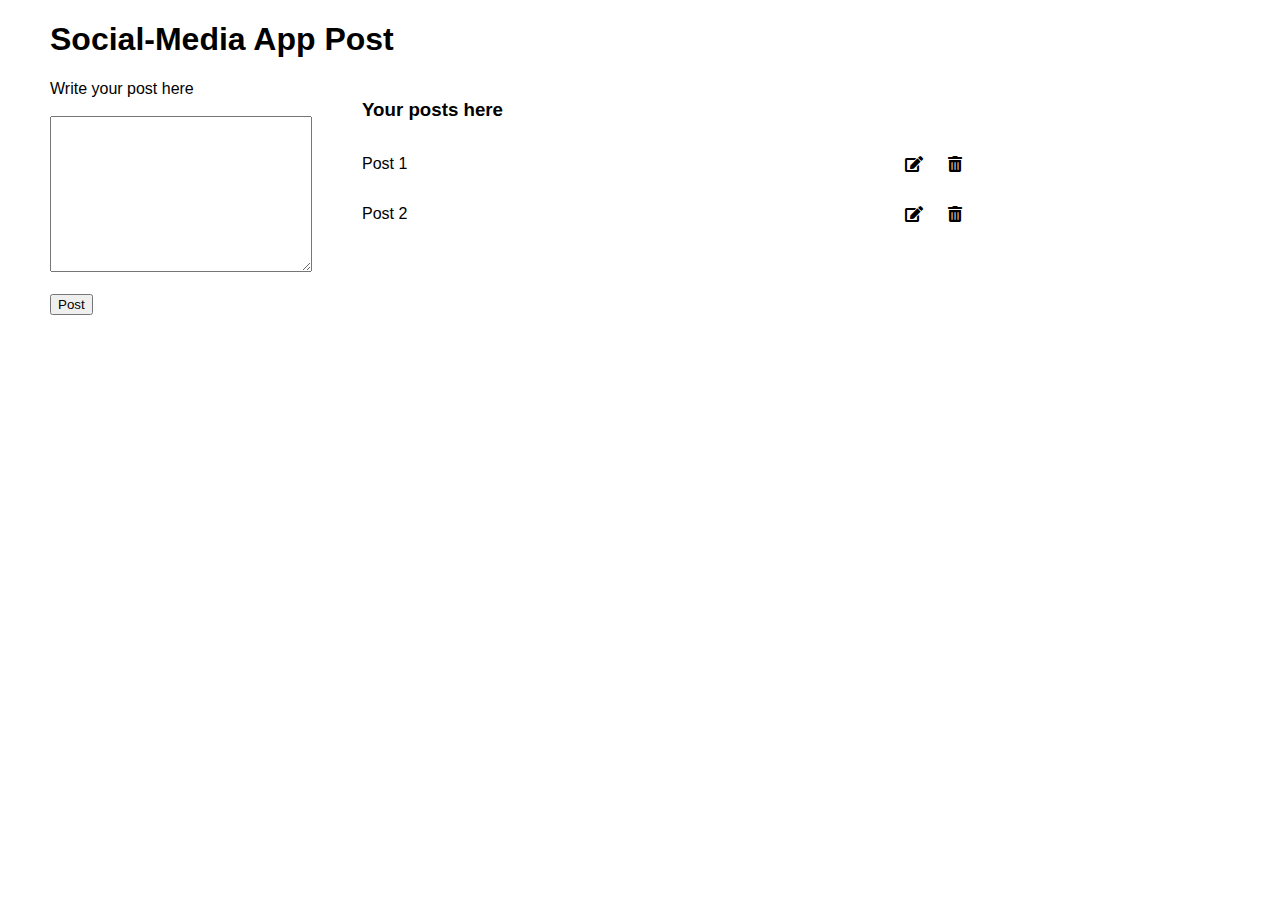
<file: crud-todo/index.html>
<!DOCTYPE html>
<html lang="en">

<head>
    <meta charset="UTF-8">
    <meta http-equiv="X-UA-Compatible" content="IE=edge">
    <meta name="viewport" content="width=device-width, initial-scale=1.0">
    <title>CRUD Basics</title>
    <link rel="stylesheet" href="style.css">
    <link rel="stylesheet" href="https://cdnjs.cloudflare.com/ajax/libs/font-awesome/5.15.4/css/all.min.css" />
</head>

<body>
    <h1>Social-Media App Post</h1>
    <div class="container">
        <div class="left">
            <form id="form">
                <label for="">Write your post here</label>
                <br><br>
                <textarea name="" id="input" cols="30" rows="10"></textarea>
                <br><br>
                <div id="msg"></div>
                <button type="submit">Post</button>
            </form>
        </div>
        <div class="right">
            <h3>Your posts here</h3>
            <div id="posts">
                <div>
                    <p>Post 1</p>
                    <span class="options">
            <i onClick="editPost(this)" class="fas fa-edit"></i>
            <i onClick="deletePost(this)" class="fas fa-trash-alt"></i>
          </span>
                </div>
                <div>
                    <p>Post 2</p>
                    <span class="options">
            <i onClick="editPost(this)" class="fas fa-edit"></i>
            <i onClick="deletePost(this)" class="fas fa-trash-alt"></i>
          </span>
                </div>
            </div>
        </div>
    </div>
</body>
<script src="main.js"></script>

</html>
</file>
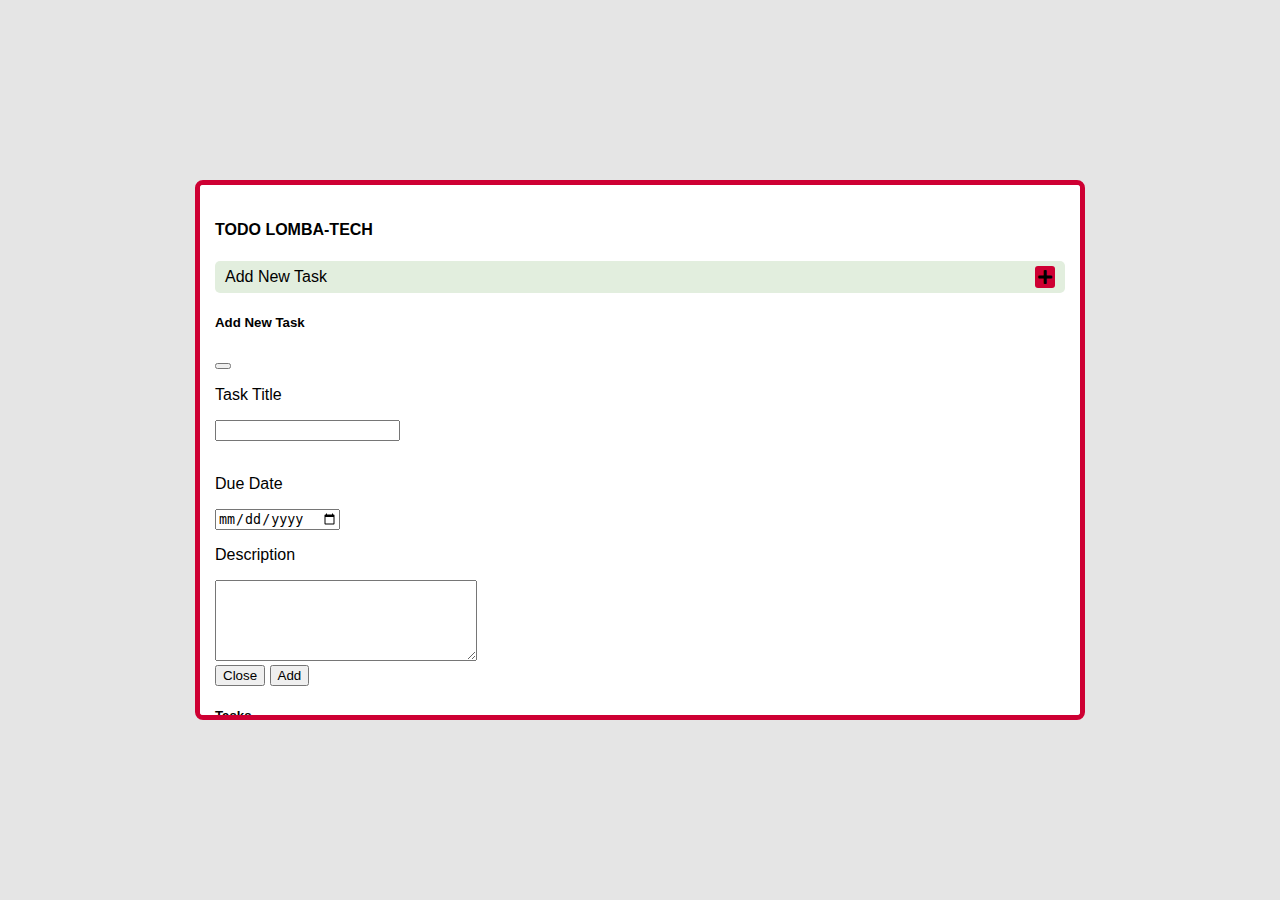
<file: todo/index.html>
<!DOCTYPE html>
<html lang="en">

<head>
    <link rel="stylesheet" href="https://cdnjs.cloudflare.com/ajax/libs/font-awesome/5.15.4/css/all.min.css" />

    <meta charset="UTF-8">
    <meta http-equiv="X-UA-Compatible" content="IE=edge">
    <meta name="viewport" content="width=device-width, initial-scale=1.0">
    <title>TODO App</title>
    <link href="https://cdn.jsdelivr.net/npm/bootstrap@5.1.3/dist/css/bootstrap.min.css" rel="stylesheet" integrity="sha384-1BmE4kWBq78iYhFldvKuhfTAU6auU8tT94WrHftjDbrCEXSU1oBoqyl2QvZ6jIW3" crossorigin="anonymous">

    <link rel="stylesheet" href="style.css">

</head>

<body>
    <div class="app">
        <h4 class="mb-3">TODO LOMBA-TECH</h4>


        <div id="addNew" data-bs-toggle="modal" data-bs-target="#form">
            <span>Add New Task</span>
            <i class="fas fa-plus"></i>
        </div>

        <!-- Modal -->
        <form class="modal fade" id="form" tabindex="-1" aria-labelledby="exampleModalLabel" aria-hidden="true">
            <div class="modal-dialog">
                <div class="modal-content">
                    <div class="modal-header">
                        <h5 class="modal-title" id="exampleModalLabel">Add New Task</h5>
                        <button type="button" class="btn-close" data-bs-dismiss="modal" aria-label="Close"></button>
                    </div>
                    <div class="modal-body">
                        <p>Task Title</p>
                        <input type="text" class="form-control" name="" id="textInput">
                        <div id="msg"></div>
                        <br>
                        <p>Due Date</p>
                        <input type="date" class="form-control" name="" id="dateInput">
                        <br>
                        <p>Description</p>
                        <textarea name="" class="form-control" id="textarea" cols="30" rows="5"></textarea>
                    </div>
                    <div class="modal-footer">
                        <button type="button" class="btn btn-secondary" data-bs-dismiss="modal">Close</button>
                        <button type="submit" id="add" class="btn btn-primary">Add</button>
                    </div>
                </div>
            </div>
        </form>

        <h5 class="text-center my-3">Tasks</h5>

        <div id="tasks">

        </div>
    </div>
</body>
<script src="main.js"></script>
<script src="https://cdn.jsdelivr.net/npm/bootstrap@5.1.3/dist/js/bootstrap.bundle.min.js" integrity="sha384-ka7Sk0Gln4gmtz2MlQnikT1wXgYsOg+OMhuP+IlRH9sENBO0LRn5q+8nbTov4+1p" crossorigin="anonymous"></script>

</html>
</file>
<file: crud-todo/style.css>
body {
    font-family: sans-serif;
    margin: 0 50px;
}

.container {
    display: flex;
    gap: 50px;
}

#posts {
    width: 600px;
}

#posts div {
    display: flex;
    align-items: center;
    justify-content: space-between;
}

.options {
    display: flex;
    gap: 25px;
}

i {
    cursor: pointer;
}

#msg {
    color: red;
}
</file>
<file: todo/style.css>
body {
    font-family: sans-serif;
    margin: 0 50px;
    background-color: #e5e5e5;
    overflow: hidden;
    display: flex;
    justify-content: center;
    align-items: center;
    height: 100vh;
}

.app {
    background-color: #fff;
    width: 850px;
    height: 500px;
    border: 5px solid #ce0033;
    border-radius: 8px;
    padding: 15px;
    overflow-y: scroll;
}

.app::-webkit-scrollbar {
    width: 100% !important;
}

#addNew {
    display: flex;
    justify-content: space-between;
    align-items: center;
    background-color: rgba(171, 206, 161, 0.35);
    padding: 5px 10px;
    border-radius: 5px;
    cursor: pointer;
}

.fa-plus {
    background-color: #ce0033;
    padding: 3px;
    border-radius: 3px;
}

#tasks {
    display: grid;
    grid-template-columns: 1fr;
    gap: 14px;
}

#tasks div {
    border: 3px solid #abcea1;
    background-color: #e2eede;
    border-radius: 6px;
    padding: 5px;
    display: grid;
    gap: 4px;
}

#tasks div .options {
    justify-self: center;
    display: flex;
    gap: 20px;
}

#tasks div .options i {
    cursor: pointer;
}

#msg {
    color: red;
}
</file>
